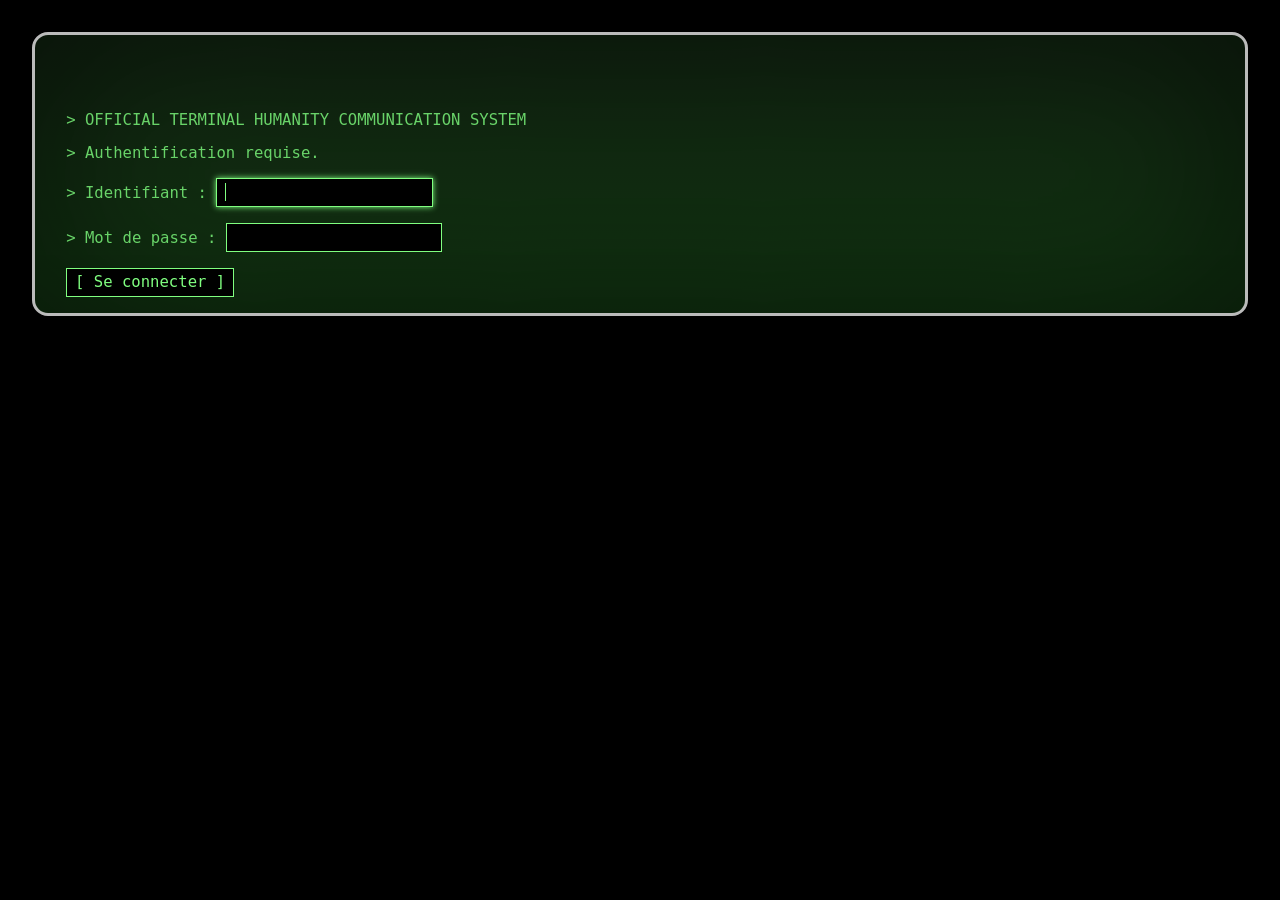
<file: index.html>
<!DOCTYPE html>
<html lang="fr">
<head>
    <meta charset="UTF-8">
    <meta http-equiv="refresh" content="0; url=Website/Pages/connexion.html">
    <title>Redirection...</title>
</head>
<body>
    <p><a href="Website/Pages/connexion.html">Cliquez ici si la redirection ne fonctionne pas.</a></p>
</body>
</html>
</file>
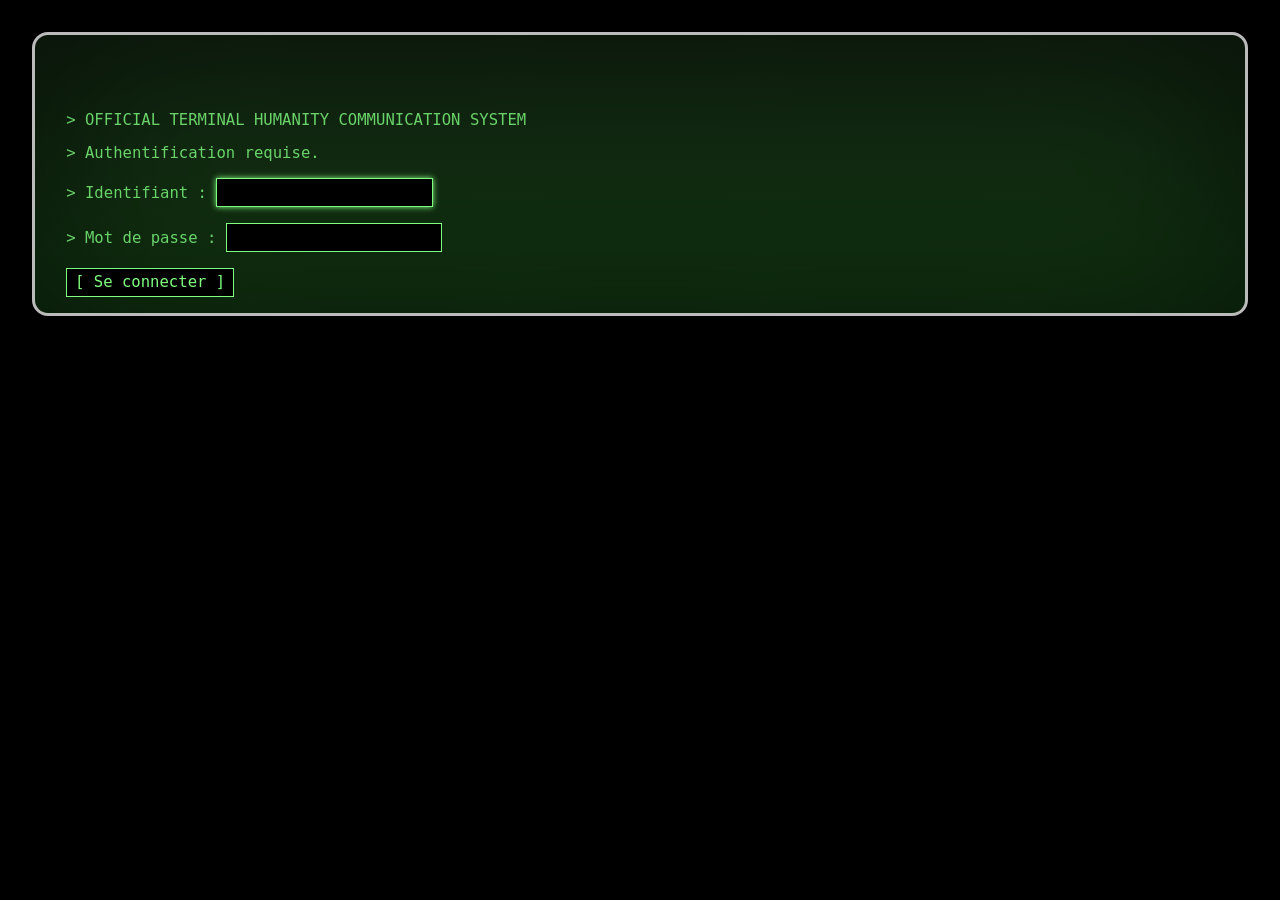
<file: Website/Pages/changer-mdp.html>
<!DOCTYPE html>
<html lang="fr">
<head>
    <meta charset="UTF-8">
    <meta name="viewport" content="width=device-width, initial-scale=1">
    <title>Changer le mot de passe</title>
    <link rel="stylesheet" href="../CSS/terminal.css">
    <style>
        body { background: #000; margin: 0; padding: 2em; }
        .hidden { display: none; }
        .field { background: #000; color: #80FF80; border: 1px solid #80FF80; font-family: inherit; font-size: 1em; padding: .3em .5em; }
        .field:focus { outline: none; box-shadow: 0 0 6px #80FF80; }
        button.field { cursor: pointer; }
    </style>
</head>
<body>
    <div class="terminal">
        <div class="scanline"></div>
        <div class="text">
            <p>&gt; OFFICIAL TERMINAL HUMANITY COMMUNICATION SYSTEM</p>
            <p>&gt; Première connexion détectée : <span id="who"></span></p>
            <p>&gt; Tu dois choisir un nouveau mot de passe (8 caractères minimum).</p>

            <p>&gt; Nouveau mot de passe : <input id="pw1" class="field" type="password" autocomplete="new-password" autofocus></p>
            <p>&gt; Confirmation : <input id="pw2" class="field" type="password" autocomplete="new-password"></p>
            <p><button id="submit" class="field">[ Valider ]</button></p>

            <p id="error" class="hidden"></p>
            <p id="ok" class="hidden">&gt; Mot de passe modifié. Redirection...</p>
        </div>
    </div>

    <script src="auth.js"></script>
    <script>
        const $ = id => document.getElementById(id);
        const s = Auth.session();

        // Accès réservé aux comptes connectés qui doivent changer leur mot de passe
        if (!s) location.href = "connexion.html";
        else if (!s.mustChange) location.href = "connexion.html";
        else $("who").textContent = s.user;

        function showError(msg) {
            $("error").textContent = "> ERREUR : " + msg;
            $("error").classList.remove("hidden");
        }

        async function valider() {
            $("error").classList.add("hidden");
            const a = $("pw1").value, b = $("pw2").value;
            if (a.length < 8) return showError("8 caractères minimum.");
            if (a !== b) return showError("Les deux mots de passe ne correspondent pas.");
            // Interdit de réutiliser le mot de passe temporaire
            const compte = COMPTES.find(c => c.user.toLowerCase() === s.user.toLowerCase());
            if (compte && await Auth.hash(s.user, a) === compte.hash)
                return showError("Choisis un mot de passe différent du mot de passe temporaire.");

            $("submit").disabled = true;
            try {
                await Auth.changePassword(a);
                $("ok").classList.remove("hidden");
                setTimeout(() => location.href = "connexion.html", 1200);
            } catch (e) {
                showError(e.message);
                $("submit").disabled = false;
            }
        }

        $("submit").addEventListener("click", valider);
        $("pw2").addEventListener("keydown", e => { if (e.key === "Enter") valider(); });
    </script>
</body>
</html>
</file>
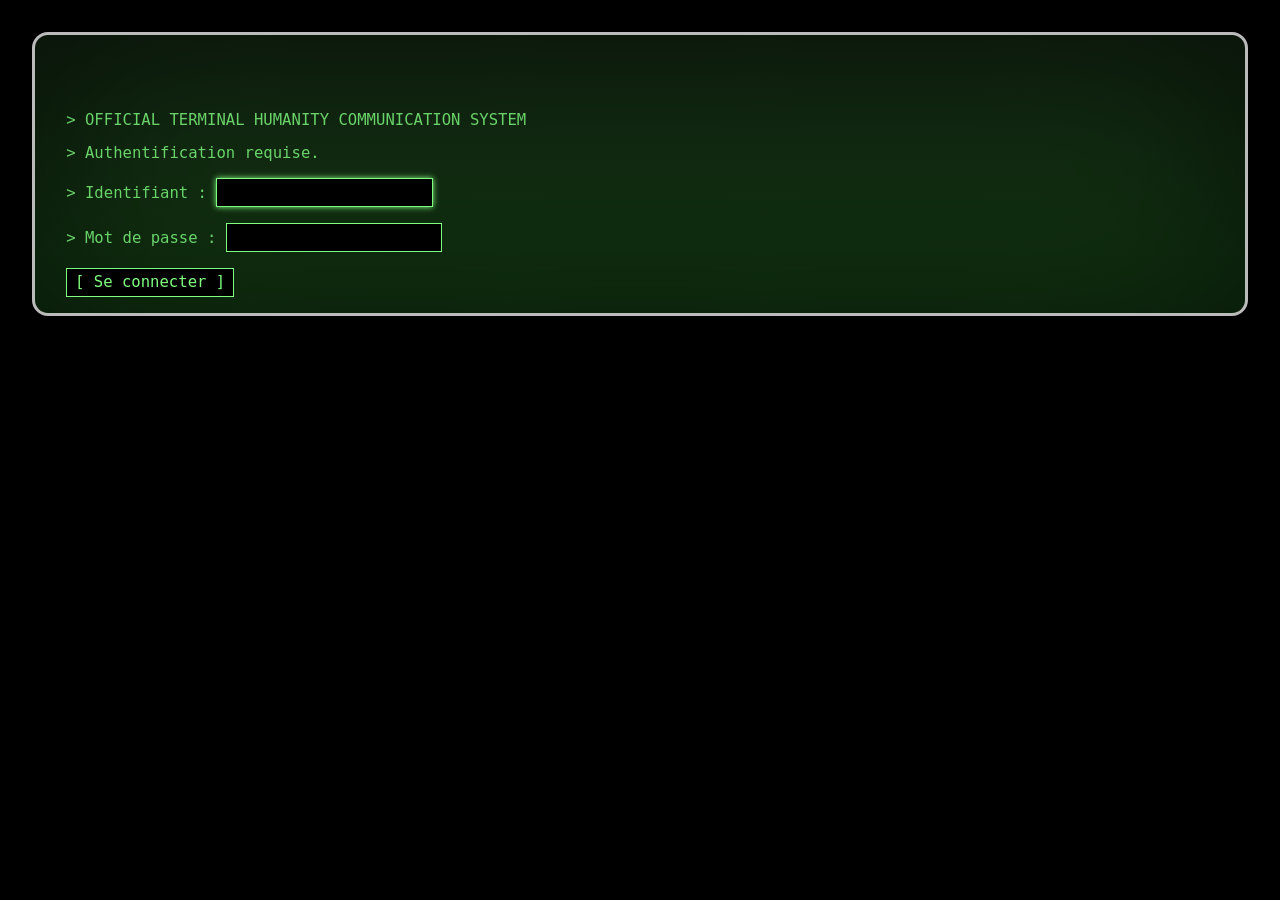
<file: Website/Pages/connexion.html>
<!DOCTYPE html>
<html lang="fr">
<head>
    <meta charset="UTF-8">
    <meta name="viewport" content="width=device-width, initial-scale=1">
    <title>Connexion</title>
    <link rel="stylesheet" href="../CSS/terminal.css">
    <style>
        body { background: #000; margin: 0; padding: 2em; }
        .hidden { display: none; }
        .field { background: #000; color: #80FF80; border: 1px solid #80FF80; font-family: inherit; font-size: 1em; padding: .3em .5em; }
        .field:focus { outline: none; box-shadow: 0 0 6px #80FF80; }
        button.field { cursor: pointer; }
    </style>
</head>
<body>
    <div class="terminal">
        <div class="scanline"></div>
        <div class="text">
            <p>&gt; OFFICIAL TERMINAL HUMANITY COMMUNICATION SYSTEM</p>
            <p>&gt; Authentification requise.</p>

            <div id="login-zone">
                <p>&gt; Identifiant : <input id="user" class="field" type="text" autocomplete="username" autofocus></p>
                <p>&gt; Mot de passe : <input id="pw" class="field" type="password" autocomplete="current-password"></p>
                <p><button id="submit" class="field">[ Se connecter ]</button></p>
            </div>

            <div id="user-zone" class="hidden">
                <p>&gt; Connecté en tant que :</p>
                <p id="username"></p>
                <p><a id="logout" class="newpage" href="#">[ Se déconnecter ]</a></p>
            </div>

            <p id="error" class="hidden"></p>
        </div>
    </div>

    <script src="auth.js"></script>
    <script>
        const $ = id => document.getElementById(id);
        let echecs = 0;

        function showError(msg) {
            $("error").textContent = "> ERREUR : " + msg;
            $("error").classList.remove("hidden");
        }

        function showUser(s) {
            $("username").textContent = "> " + s.user;
            $("login-zone").classList.add("hidden");
            $("user-zone").classList.remove("hidden");
        }

        async function connexion() {
            $("error").classList.add("hidden");
            if (!$("user").value || !$("pw").value) { showError("Identifiant et mot de passe requis."); return; }
            $("submit").disabled = true;
            const ok = await Auth.login($("user").value, $("pw").value);
            if (ok) {
                const s = Auth.session();
                if (s.mustChange) { location.href = "changer-mdp.html"; return; }
                showUser(s);
            } else {
                echecs++;
                showError("Identifiant ou mot de passe incorrect.");
                // Ralentit les essais répétés
                await new Promise(r => setTimeout(r, Math.min(echecs, 5) * 800));
                $("pw").value = "";
            }
            $("submit").disabled = false;
        }

        $("submit").addEventListener("click", connexion);
        $("pw").addEventListener("keydown", e => { if (e.key === "Enter") connexion(); });
        $("user").addEventListener("keydown", e => { if (e.key === "Enter") $("pw").focus(); });
        $("logout").addEventListener("click", e => { e.preventDefault(); Auth.logout(); location.reload(); });

        // Déjà connecté ?
        const s = Auth.session();
        if (s) { if (s.mustChange) location.href = "changer-mdp.html"; else showUser(s); }
    </script>
</body>
</html>
</file>
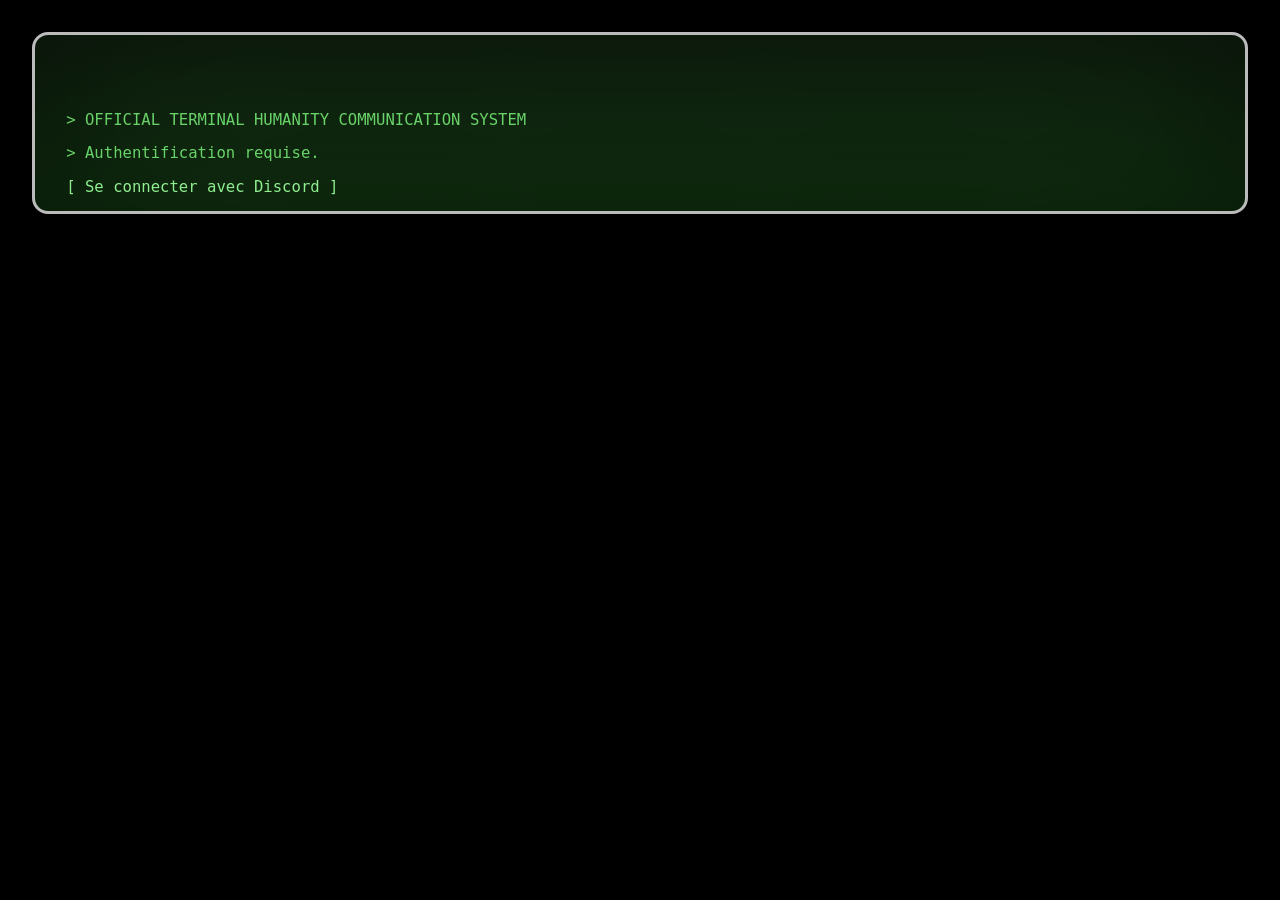
<file: Website/Pages/login.html>
<!DOCTYPE html>
<html lang="fr">
<head>
    <meta charset="UTF-8">
    <meta name="viewport" content="width=device-width, initial-scale=1">
    <title>Connexion</title>
    <link rel="stylesheet" href="../CSS/terminal.css">
    <style>
        body { background: #000; margin: 0; padding: 2em; }
        .avatar { width: 64px; height: 64px; border-radius: 50%; border: 2px solid #80FF80; }
        .hidden { display: none; }
    </style>
</head>
<body>
    <div class="terminal">
        <div class="scanline"></div>
        <div class="text">
            <p>&gt; OFFICIAL TERMINAL HUMANITY COMMUNICATION SYSTEM</p>
            <p>&gt; Authentification requise.</p>

            <p id="login-zone"><a id="discord-link" class="newpage" href="#">[ Se connecter avec Discord ]</a></p>

            <div id="user-zone" class="hidden">
                <p>&gt; Connecté en tant que :</p>
                <p><img id="avatar" class="avatar" alt="avatar"></p>
                <p id="username"></p>
                <p><a id="logout" class="newpage" href="#">[ Se déconnecter ]</a></p>
            </div>

            <p id="error" class="hidden"></p>
        </div>
    </div>

    <script>
        // ====== À MODIFIER ======
        const CLIENT_ID = "TON_CLIENT_ID_DISCORD";
        // ========================

        // L'URL de cette page doit être ajoutée EXACTEMENT dans le portail Discord (OAuth2 > Redirects)
        const REDIRECT_URI = window.location.origin + window.location.pathname;

        const loginZone = document.getElementById("login-zone");
        const userZone = document.getElementById("user-zone");
        const errorBox = document.getElementById("error");

        function showError(msg) {
            errorBox.textContent = "> ERREUR : " + msg;
            errorBox.classList.remove("hidden");
        }

        function showUser(user) {
            document.getElementById("username").textContent = "> " + (user.global_name || user.username);
            const avatar = document.getElementById("avatar");
            if (user.avatar) {
                avatar.src = "https://cdn.discordapp.com/avatars/" + user.id + "/" + user.avatar + ".png?size=128";
            } else {
                avatar.classList.add("hidden");
            }
            loginZone.classList.add("hidden");
            userZone.classList.remove("hidden");
        }

        async function fetchUser(token) {
            const res = await fetch("https://discord.com/api/users/@me", {
                headers: { Authorization: "Bearer " + token }
            });
            if (!res.ok) throw new Error("Session Discord invalide ou expirée.");
            return res.json();
        }

        // Lien de connexion (avec un "state" aléatoire contre les falsifications)
        document.getElementById("discord-link").addEventListener("click", function (e) {
            e.preventDefault();
            if (CLIENT_ID.startsWith("TON_")) { showError("CLIENT_ID Discord non configuré."); return; }
            const state = crypto.randomUUID();
            sessionStorage.setItem("oauth_state", state);
            const params = new URLSearchParams({
                client_id: CLIENT_ID,
                redirect_uri: REDIRECT_URI,
                response_type: "token",
                scope: "identify",
                state: state
            });
            window.location.href = "https://discord.com/oauth2/authorize?" + params.toString();
        });

        document.getElementById("logout").addEventListener("click", function (e) {
            e.preventDefault();
            sessionStorage.removeItem("discord_token");
            window.location.reload();
        });

        (async function init() {
            const hash = new URLSearchParams(window.location.hash.slice(1));
            let token = null;

            if (hash.has("access_token")) {
                // Retour de Discord après autorisation
                if (hash.get("state") !== sessionStorage.getItem("oauth_state")) {
                    showError("Vérification de sécurité échouée. Réessaie.");
                    return;
                }
                token = hash.get("access_token");
                sessionStorage.setItem("discord_token", token);
                sessionStorage.removeItem("oauth_state");
                history.replaceState(null, "", window.location.pathname); // enlève le token de l'URL
            } else if (hash.has("error")) {
                showError("Connexion annulée ou refusée.");
                history.replaceState(null, "", window.location.pathname);
                return;
            } else {
                token = sessionStorage.getItem("discord_token");
            }

            if (token) {
                try {
                    showUser(await fetchUser(token));
                } catch (err) {
                    sessionStorage.removeItem("discord_token");
                    showError(err.message);
                }
            }
        })();
    </script>
</body>
</html>
</file>
<file: Website/CSS/terminal.css>
div.terminal {
    border: 1px solid black;
    border: solid 3px #BBBBBB;
    border-radius: 16px;
    background-color: #131;
    background-image: radial-gradient(ellipse 1000% 100% at 50% 90%, transparent, #121);
    background-position: center;
    display: block;
    box-shadow: inset 0 0 10em 1em rgba(0,0,0,0.5);
    overflow: hidden;
}

div.terminal blockquote {
    background-color: black;
    border: double 3px #80FF80;
}

div.scanline {
    margin-top: -40%;
    width: 100%;
    height: 60px;
    position: relative;
    pointer-events: none;
    -webkit-animation: scan 12s linear 0s infinite;
    animation: scan 12s linear 0s infinite;
    background: linear-gradient(to bottom, rgba(56, 112, 82,0), rgba(56, 112, 82,0.1)) !important;
}

@keyframes scan {
    from { transform: translateY(-10%); }
    to { transform: translateY(5000%); }
}

@-webkit-keyframes scan {
    from { transform: translateY(-10%); }
    to { transform: translateY(5000%); }
}

div.text {
    color: rgba(128,255,128,0.8);
    padding-left: 2em;
    padding-top: 40%;
    font-family: monospace;
    font-size: 1.2em;
}

div.text a {
    color: #90EE90;
    text-decoration: none;
    background: transparent;
}

div.text a.newpage {
    color: #90EE90;
    text-decoration: none;
    background: transparent;
}

div.text a:hover {
    color: #131;
    text-decoration: underline;
    background-color: #80FF80;
    padding: 1px;
}

div.text a:hover::before {
    content: "> ";
}
</file>
